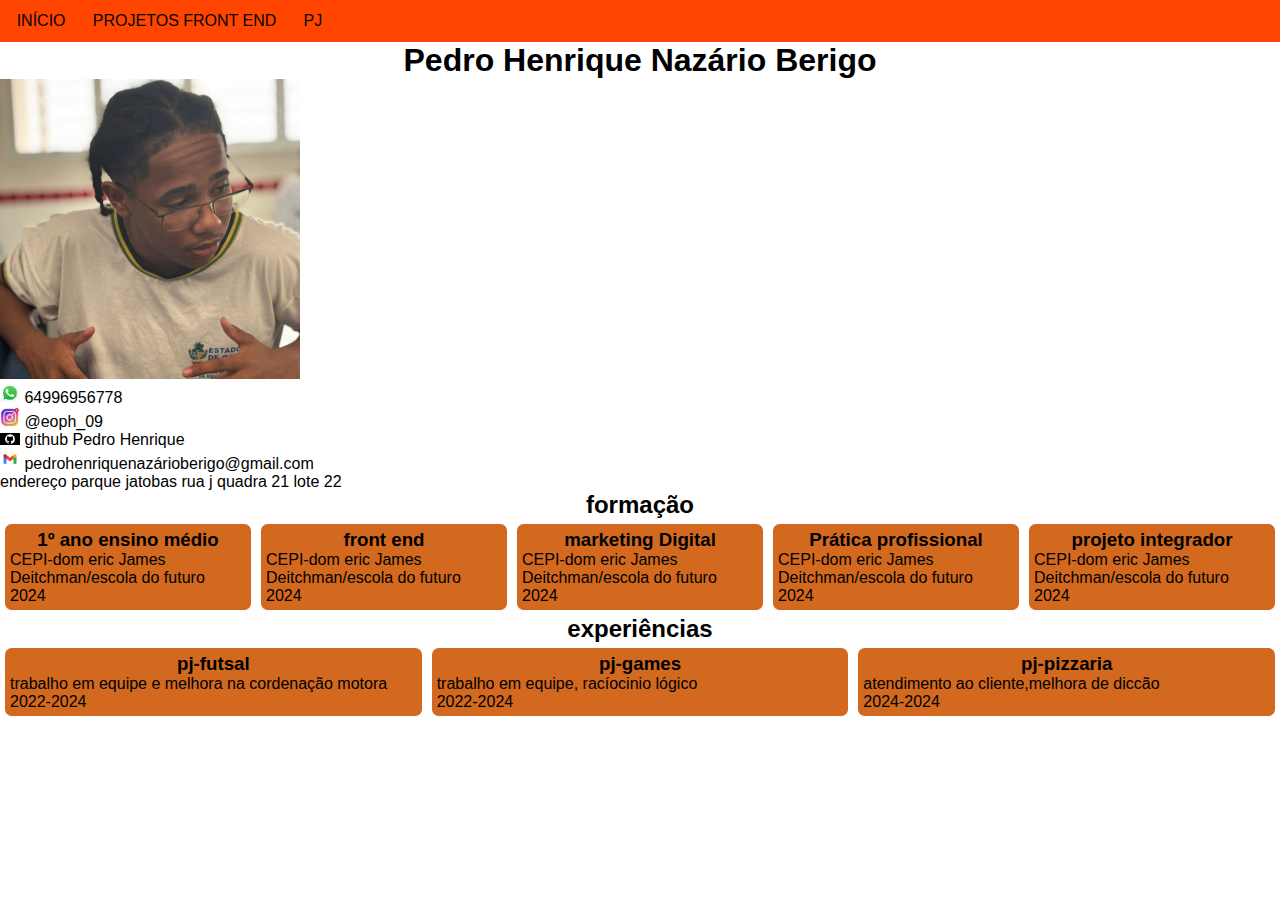
<file: index.html>
<!DOCTYPE html>
<html lang="pt-br">
<head>
    <meta charset="UTF-8">
    <meta name="viewport" content="width=device-width, initial-scale=1.0">
    <title>Pedro Henrique Nazário Berigo</title>
    <link rel="shortcut icon" href="." type="imagens">
    <link rel="stylesheet" href="menu.css">
    <link rel="stylesheet" href="card.css">
    <link rel="stylesheet" href="texto.css">
</head>
<body>
 <div id="conteudo">
 <div id="nav">
 <nav>
    <a href="index.html"><div class="menu">início</div></a>
    <a href="projetos.html"> <div class="menu">Projetos front end</div></a>
    <a href="pj.html"> <div class="menu">pj</div></a>
 </nav>
 </div>
 <div id="pessoal">
    <div id="foto">
        <div id="dados">
            <h1>Pedro Henrique Nazário Berigo</h1>
            <img src="eu.jpg"width="300px" alt="">
            <p id="contado">
                <a href="" id="whatsapp"><img src="whatsApp.jpg" alt="" width="20px">
                 64996956778<br>
                 </a>
                <a href="https://www.instagram.com/eoph_09" target="_blank" id="instagram"><img src="instagram.webp" alt="" width="20px"> @eoph_09<br></a>
                <a href="https://www.github.com/Pedro Henrique" target="_blank" id="github">
                    <img src="github.webp" alt="" width="20px">
                  github Pedro Henrique 
                </a><br>
                <a href="mailto:pedrohenriquenazárioberigo@gmail.com">
                    <img src="gmail-icon-free-png.webp" alt="" width="20px">  
                    pedrohenriquenazárioberigo@gmail.com 
                </a><br>
                endereço parque jatobas rua j quadra 21 lote 22

            </p>
        </div>
        <div id="formacao" class="flexivel">
            <h2>formação</h2>
            <div class="card">
               <h3>1º ano ensino médio</h3>
                <p>CEPI-dom eric James Deitchman/escola do futuro<br>
                    2024
                </p>
               
            </div>
            <div class="card">
                <h3>front end </h3>
                 <p>CEPI-dom eric James Deitchman/escola do futuro<br>
                     2024
                 </p>
                
             </div>
             <div class="card">
                <h3>marketing Digital</h3>
                 <p>CEPI-dom eric James Deitchman/escola do futuro<br>
                     2024
                 </p>
                
             </div>
             <div class="card">
                <h3>Prática profissional</h3>
                 <p>CEPI-dom eric James Deitchman/escola do futuro<br>
                     2024
                 </p>
             </div>
             <div class="card">
                <h3>projeto integrador</h3>
                 <p>CEPI-dom eric James Deitchman/escola do futuro<br>
                     2024
                 </p>
                
             </div>
        </div>
             <div id="experiencias" class="flexivel">
                <h2>experiências</h2>
                <div class="card">
                    <h3>pj-futsal</h3>
                    <p>trabalho em equipe e melhora na cordenação motora<br>
                        2022-2024
                    </p>
             </div>
             <div class="card">
                <h3>pj-games</h3>
                <p>trabalho em equipe, racíocinio lógico<br>
                    2022-2024
                </p>
         </div>
         <div class="card">
            <h3>pj-pizzaria</h3>
            <p>atendimento ao cliente,melhora de diccão<br>
                2024-2024
            </p>
     </div>
    </div>
 </div>
</body>
</html>
</file>
<file: menu.css>
*{
    margin: 0;
    padding: 0;
}
#nav{
    background-color: orangered;
    width: 100%;
    display: flex;
    flex-wrap:wrap;
    padding: 12px 0 12px 5px;
}
.menu{
    display:inline;
    margin: 5px;
    text-transform:uppercase;
    color:rgb(4, 4, 4);
    transition:1s;
    padding: 5pt;
}
.menu:hover{
    color: blueviolet;
    background-color: lime;
    border-radius: 5pt;
    transition:1s;
}
a{
    text-decoration: none;
}
</file>
<file: card.css>
.flexivel{
    display: flex;
    flex-wrap: wrap;
}
.card{
    flex: 1 1 200px;
    background-color: chocolate;
    border-radius: 5pt;
    margin: 5px;
    padding: 5px;
}
.card:hover{
    flex: 1 1 300px;
    background-color: blue;
    transition: 1s;
    color:white;
}
</file>
<file: texto.css>
h1,h2, h3, p,a{
    color:black;
    font-family:'Franklin Gothic Medium', 'Arial Narrow', Arial, sans-serif; 
   } 
   h1,h2,h3{
      width: 100%;
      text-align: center;
   }
   #whatsapp:hover{
    background-image: linear-gradient(green,lime);
    border-radius: 20pt;
    padding: 10px;
    animation: 2s;
   }
   #whatsapp{
    transition: 1s;
   }
   #instagram:hover{
    background-image: linear-gradient(to right,purple,orange);
    border-radius: 20pt;
    padding: 10px;
    transition: 1s;
   }
   #instagram{transition:1s;}
   #github:hover{
      background-color: dimgrey;
      color: white;
      border-radius: 20pt;
      padding: 10px;
      transition:1s;
   }
   #mail:hover{
      background-image: linear-gradient(45deg, cyan,aquamarine blue);
      border-radius: 20pt;
      padding: 10px;
      transition: 1s;
   }
</file>
